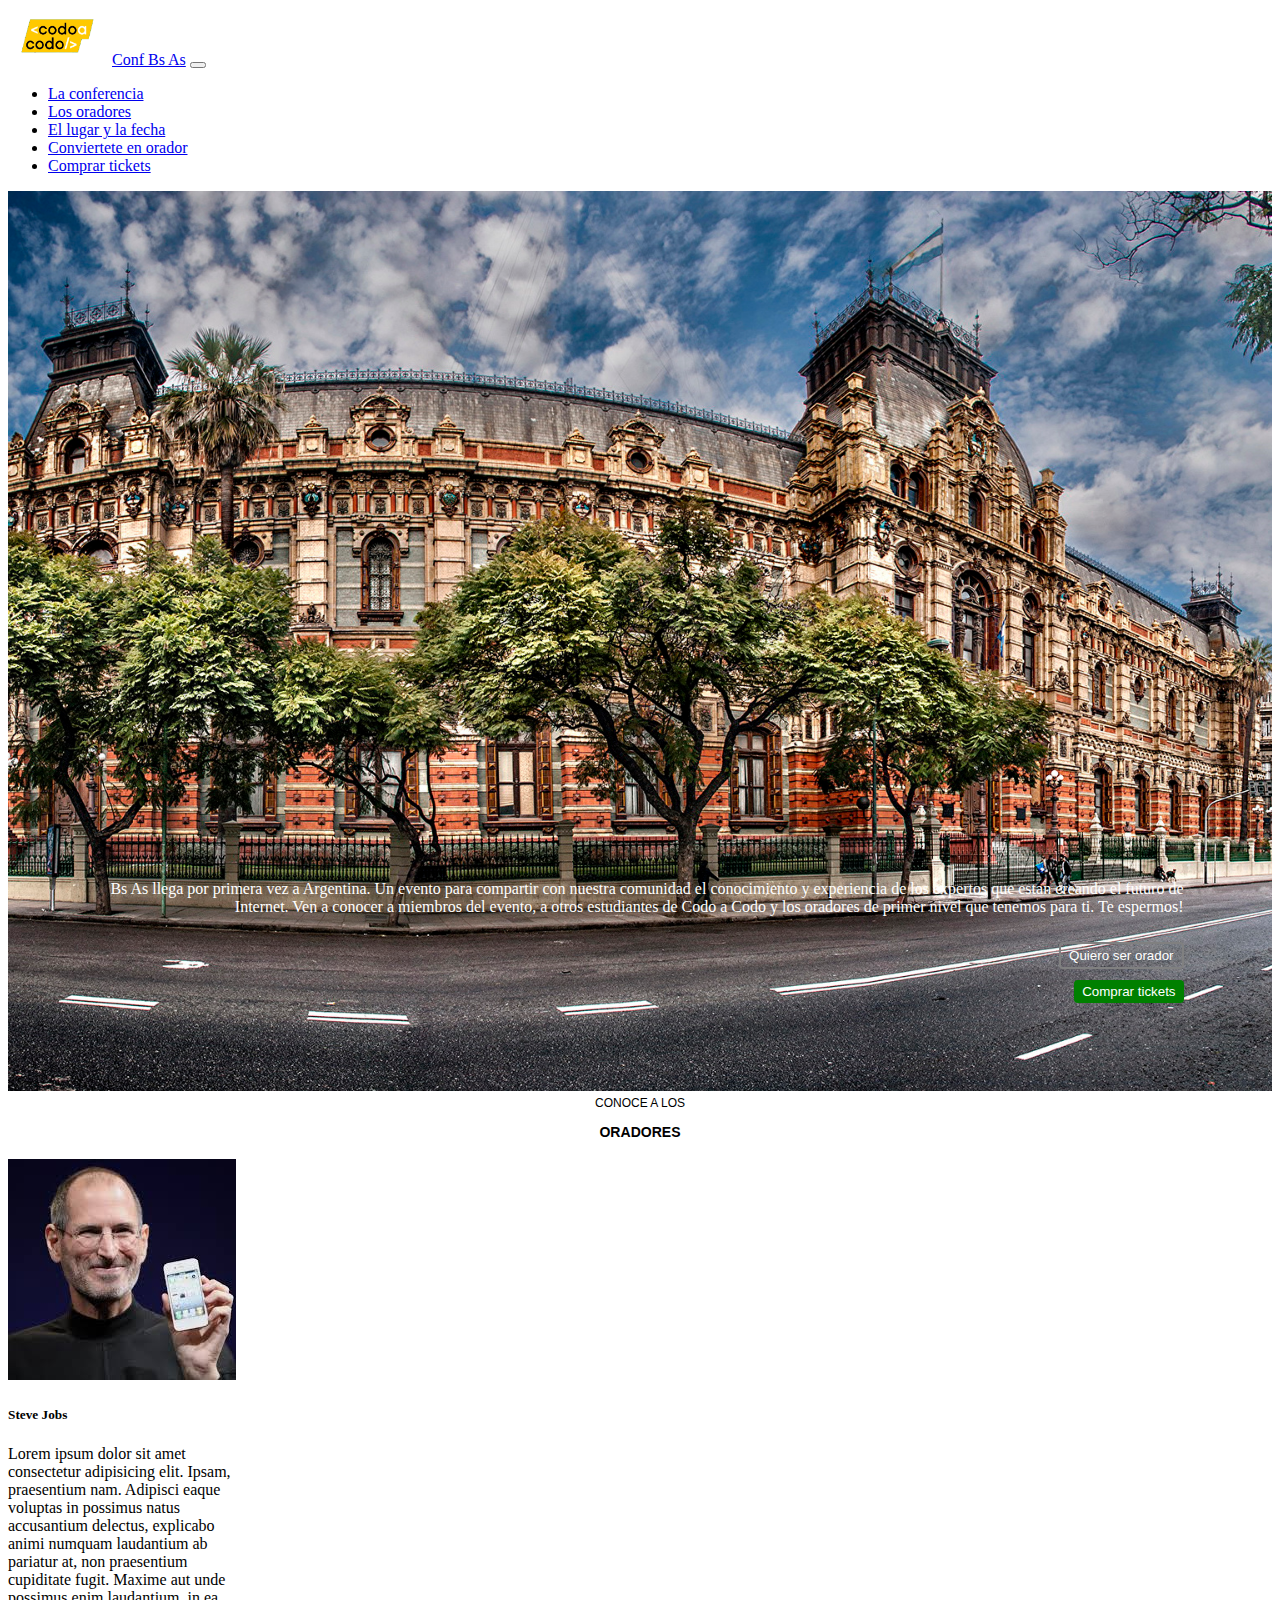
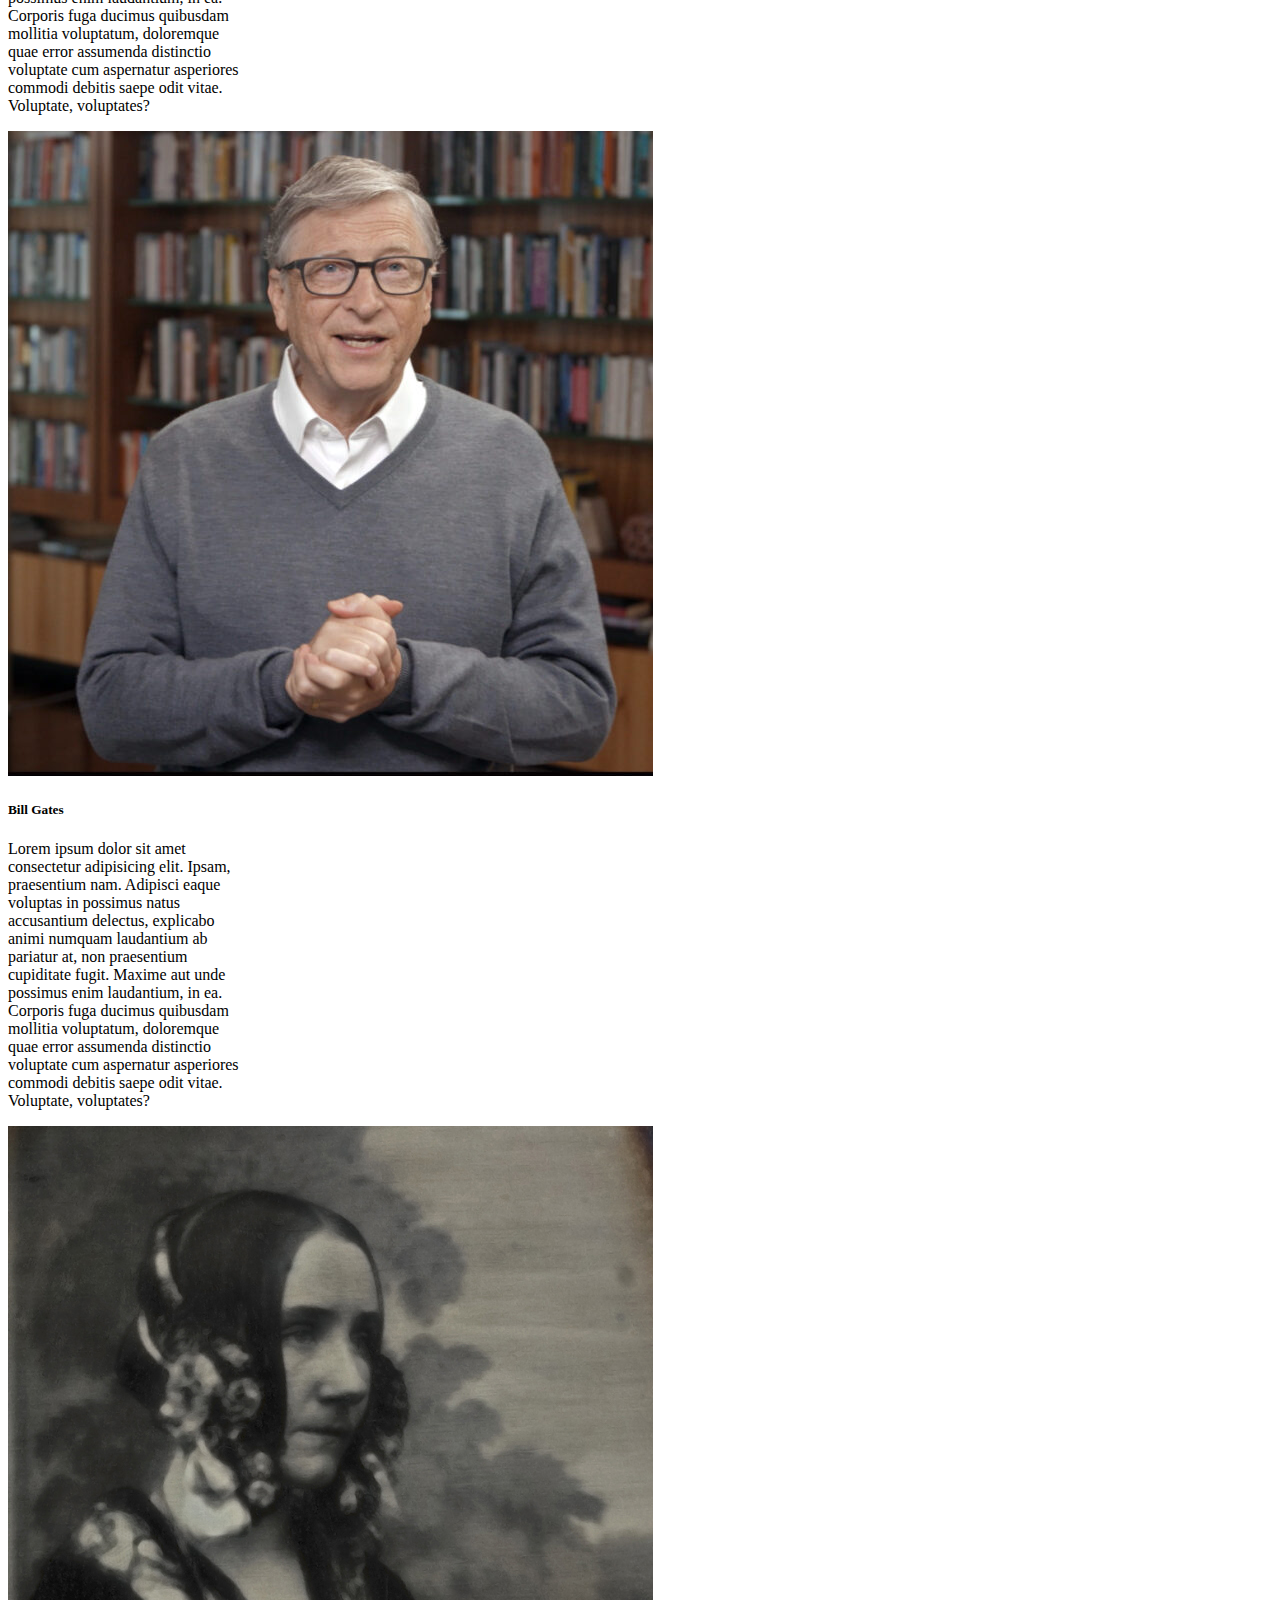
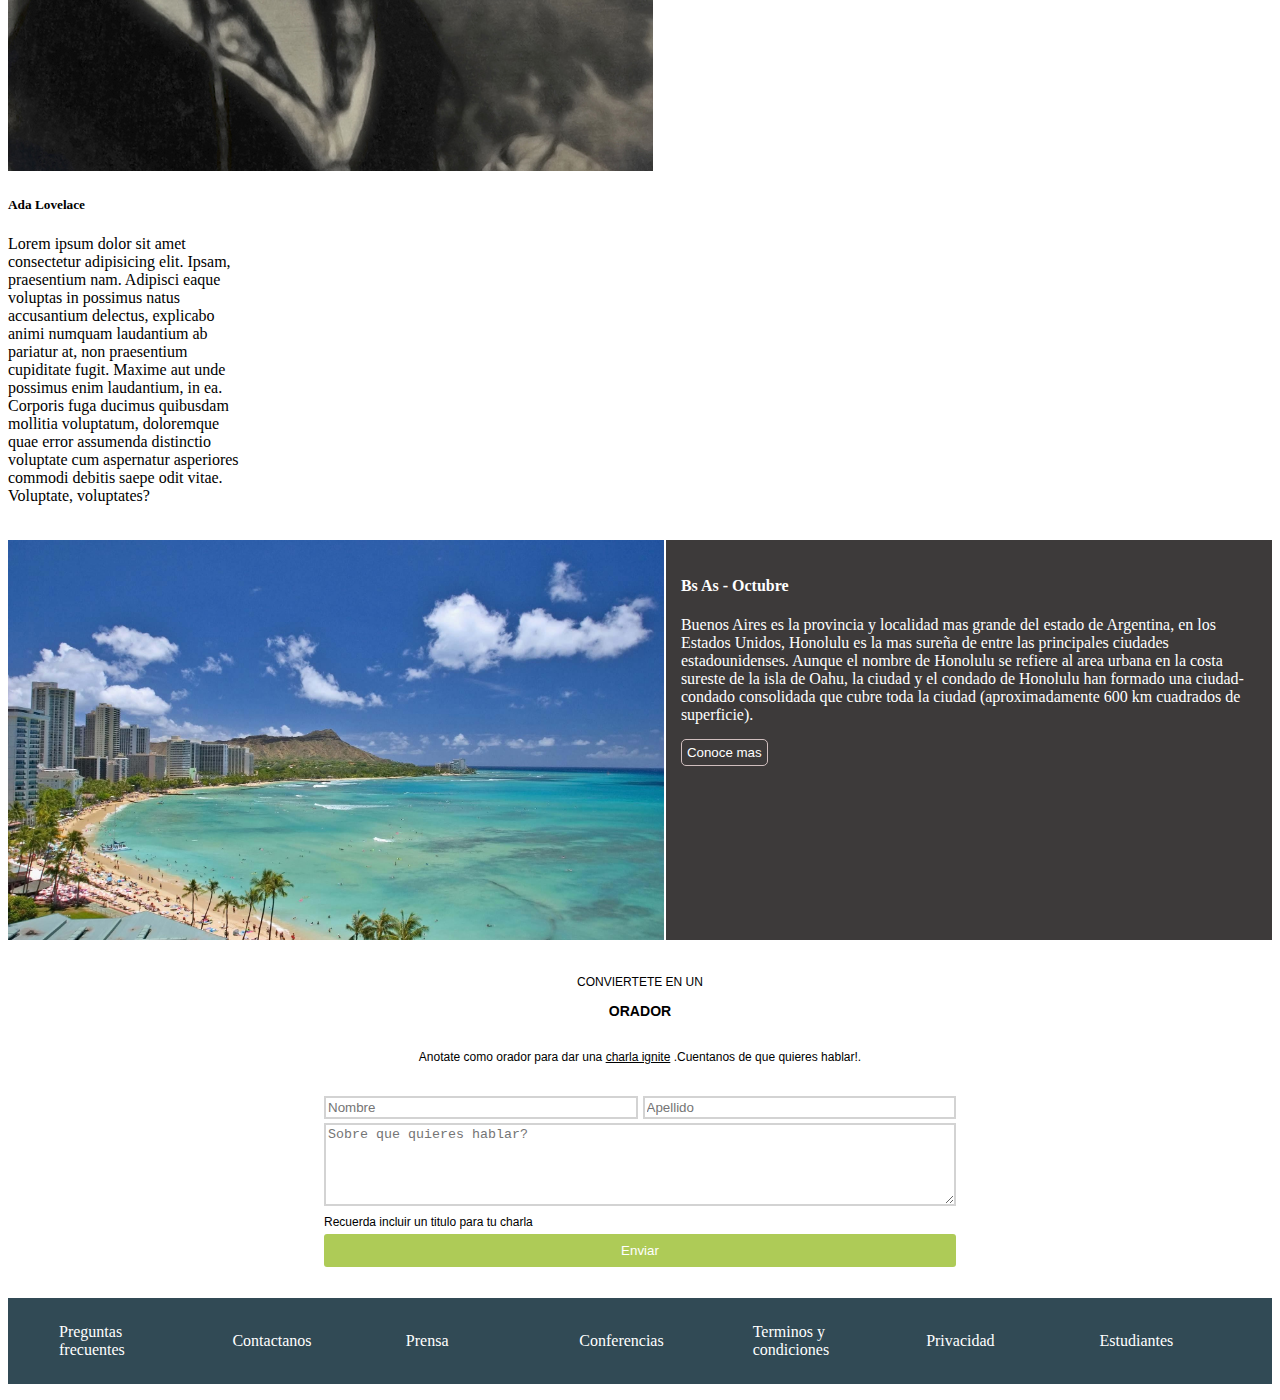
<file: index.html>
<!DOCTYPE html>
<html lang="en">
<head>
    <meta charset="UTF-8">
    <meta http-equiv="X-UA-Compatible" content="IE=edge">
    <meta name="viewport" content="width=device-width, initial-scale=1.0">
    <link href="https://cdn.jsdelivr.net/npm/bootstrap@5.2.1/dist/css/bootstrap.min.css" rel="stylesheet" integrity="sha384-iYQeCzEYFbKjA/T2uDLTpkwGzCiq6soy8tYaI1GyVh/UjpbCx/TYkiZhlZB6+fzT" crossorigin="anonymous">
    <link rel="stylesheet" href="style.css">


    <title>Integrador</title>
</head>
<body>
  <header>
    <!---principio barra de navegacion!---->
    <nav class="navbar navbar-expand-lg bg-dark navbar-dark px-5">
        <div class="container-fluid">
          <img src="codoacodo.png"width="100px" alt="" srcset="">

          <a class="navbar-brand text-white" href="#">Conf Bs As</a>
          <button class="navbar-toggler" type="button" data-bs-toggle="collapse" data-bs-target="#navbarSupportedContent" aria-controls="navbarSupportedContent" aria-expanded="false" aria-label="Toggle navigation">
            <span class="navbar-toggler-icon"></span>
          </button>
          <div class="collapse navbar-collapse" id="navbarSupportedContent">
            <ul class="navbar-nav ms-auto mb-2 mb-lg-0">
              
              <li class="nav-item ">
                <a class="nav-link text-white" href="#">La conferencia</a>
              </li>
              <li class="nav-item text-secondary">
                <a class="nav-link" href="#">Los oradores</a>
              </li>
              <li class="nav-item">
                <a class="nav-link" href="#">El lugar y la fecha</a>
              </li>
              <li class="nav-item">
                <a class="nav-link" href="#">Conviertete en orador</a>
              </li>
              <li class="nav-item">
                <a class="nav-link" href="tickets.html">Comprar tickets</a>
              </li>
              </div>
        </div>
      </nav>
  </header>
  
  <main>
   <section>
      <div class="banner">
        <p >Bs As llega por primera vez a Argentina. Un evento para compartir con nuestra comunidad
          el conocimiento y experiencia de los expertos que estan creando el futuro de Internet. Ven a conocer a miembros del evento, a otros
          estudiantes de Codo a Codo y los oradores de primer nivel que tenemos para ti. Te espermos!
        </p>
          <button class="b" >Quiero ser orador</button>
          <button  class="a" >Comprar tickets</button>
      </div>
  </section>
  <section>
    <div class="titleCards">
      <div>CONOCE A LOS </div>
      <div ><h3>ORADORES</h3></div>
    </div>
  </section>
  <section class="card-group">
    <div class="px-2">
      <article class="card" style="width: 15rem;">
        <div><img src="steve.jpg" class="card-img-top" alt="...">
        </div>
        <div class="card-body">
          <h5 class="card-title">Steve Jobs</h5>
          <p class="card-text">Lorem ipsum dolor sit amet consectetur adipisicing elit. Ipsam, praesentium nam. Adipisci eaque voluptas in possimus natus accusantium delectus, explicabo animi numquam laudantium ab pariatur at, non praesentium cupiditate fugit. Maxime aut unde possimus enim laudantium, in ea. Corporis fuga ducimus quibusdam mollitia voluptatum, doloremque quae error assumenda distinctio voluptate cum aspernatur asperiores commodi debitis saepe odit vitae. Voluptate, voluptates?</p>
        </div>
      </article>
    </div>
    <div class="px-2">
      <article class="card" style="width: 15rem;">
        <div><img src="bill.jpg" class="card-img-top" alt="...">
        </div>
        <div class="card-body">
          <h5 class="card-title">Bill Gates</h5>
          <p class="card-text">Lorem ipsum dolor sit amet consectetur adipisicing elit. Ipsam, praesentium nam. Adipisci eaque voluptas in possimus natus accusantium delectus, explicabo animi numquam laudantium ab pariatur at, non praesentium cupiditate fugit. Maxime aut unde possimus enim laudantium, in ea. Corporis fuga ducimus quibusdam mollitia voluptatum, doloremque quae error assumenda distinctio voluptate cum aspernatur asperiores commodi debitis saepe odit vitae. Voluptate, voluptates?</p>
        </div>
      </article>
    </div>
    <div class="px-2">
      <article class="card" style="width: 15rem;">
        <div><img src="ada.jpeg" class="card-img-top" alt="...">
        </div>
        <div class="card-body">
          <h5 class="card-title">Ada Lovelace</h5>
          <p class="card-text">Lorem ipsum dolor sit amet consectetur adipisicing elit. Ipsam, praesentium nam. Adipisci eaque voluptas in possimus natus accusantium delectus, explicabo animi numquam laudantium ab pariatur at, non praesentium cupiditate fugit. Maxime aut unde possimus enim laudantium, in ea. Corporis fuga ducimus quibusdam mollitia voluptatum, doloremque quae error assumenda distinctio voluptate cum aspernatur asperiores commodi debitis saepe odit vitae. Voluptate, voluptates?</p>
        </div>
      </article>
    </div>
  </section>
  <aside>
    <div class="pub">
      <div class="image"></div>
      <div class="text">
        <div>
          <h4>
            Bs As - Octubre
          </h4>
        </div>
        <div>Buenos Aires es la provincia y localidad mas grande del estado de Argentina, en los 
            Estados Unidos, Honolulu es la mas sureña de entre las principales ciudades estadounidenses. Aunque
            el nombre de Honolulu se refiere al area urbana en la costa sureste de la isla de Oahu, la ciudad y
            el condado de Honolulu han formado una ciudad-condado consolidada que cubre toda la ciudad (aproximadamente
            600 km cuadrados de superficie).
        </div>
        <button>
          Conoce mas 
        </button>
      </div>
    </div>
</aside>
  <div class="titleCards">
    <div>CONVIERTETE EN UN</div>
    <div><h3>ORADOR</h3></div>
  </div>
  <div class="titleCards lowercase">
      <p>Anotate como orador para dar una
      <a href="">charla ignite</a>
      .Cuentanos de que quieres hablar!.</p>
  </div>
</section>
<section class="formu">
  <form action="">
    <div>
      <input type="text" 
          placeholder="Nombre">
      <input type="text" 
          placeholder="Apellido">
    </div>
    <textarea name="" id="" cols="30" rows="5" placeholder="Sobre que quieres hablar?"></textarea>
    <p class=" text-muted titleCards lowercase start">Recuerda incluir un titulo para tu charla</p>
    <button>Enviar</button>
  </form>
</section>
</main>
<footer >
  <section>
    <div class="row-md-3 text-center">
      <ul class=" list-unstyled">
        <li ><a href="">Preguntas frecuentes</a></li>
        <li><a href="">Contactanos</a></li>
        <li><a href="">Prensa</a></li>
        <li><a href="">Conferencias</a></li>
        <li><a href="">Terminos y condiciones</a></li>
        <li><a href="">Privacidad</a></li>
        <li><a href="">Estudiantes</a></li>
      </ul>
    </div>
  </section>
</footer>
<script src="https://cdn.jsdelivr.net/npm/bootstrap@5.2.1/dist/js/bootstrap.bundle.min.js" integrity="sha384-u1OknCvxWvY5kfmNBILK2hRnQC3Pr17a+RTT6rIHI7NnikvbZlHgTPOOmMi466C8" crossorigin="anonymous"></script>

</body>
</html>
</file>
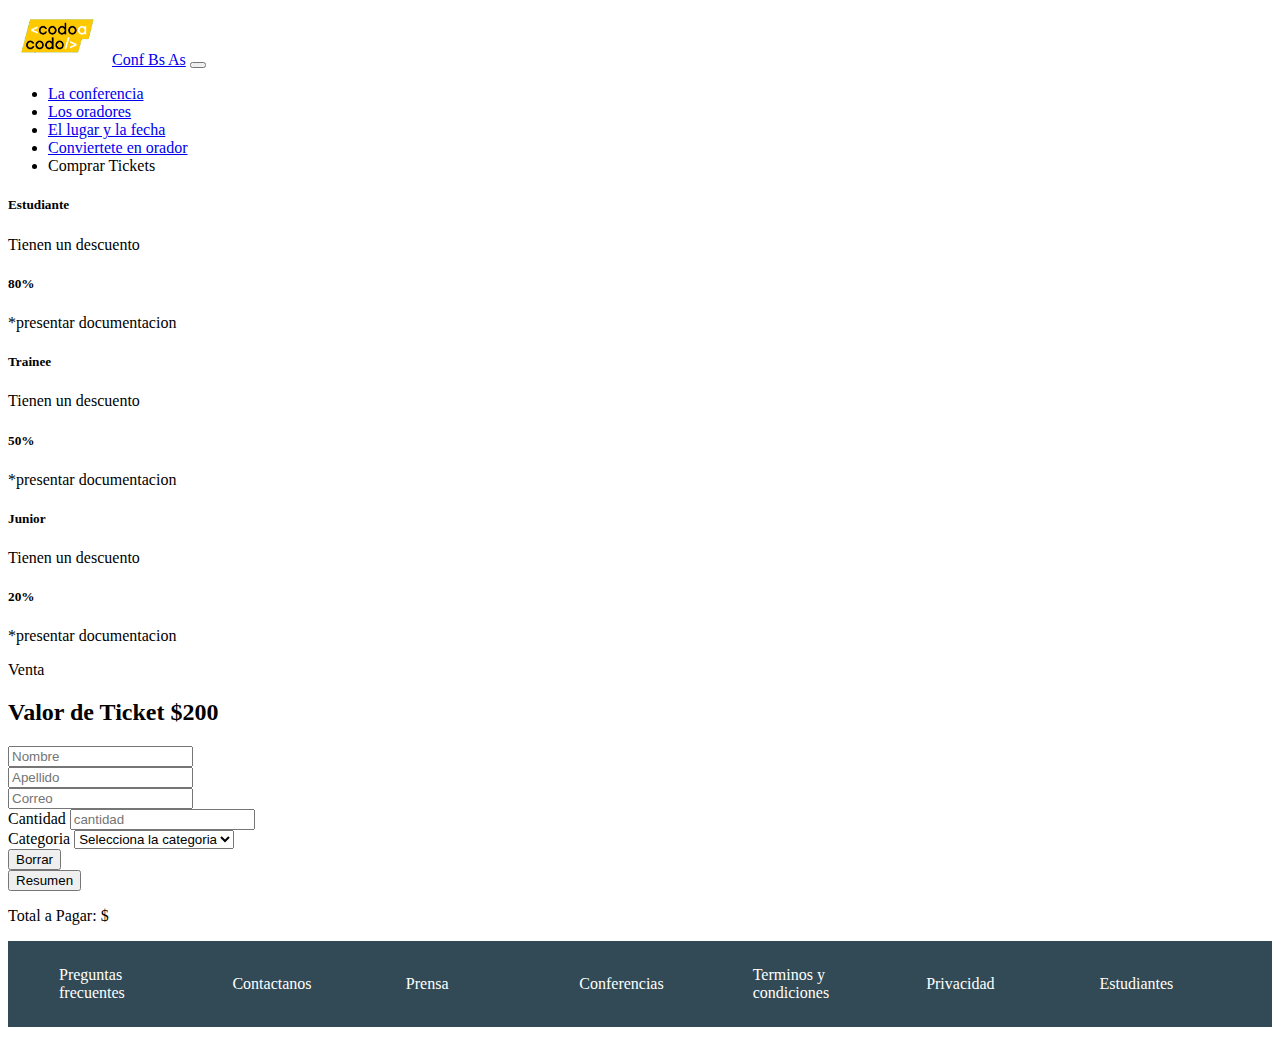
<file: tickets.html>
<!DOCTYPE html>
<html lang="en">

<head>
    <meta charset="UTF-8">
    <meta http-equiv="X-UA-Compatible" content="IE=edge">
    <meta name="viewport" content="width=device-width, initial-scale=1.0">
    <link href="https://cdn.jsdelivr.net/npm/bootstrap@5.2.2/dist/css/bootstrap.min.css" rel="stylesheet" integrity="sha384-Zenh87qX5JnK2Jl0vWa8Ck2rdkQ2Bzep5IDxbcnCeuOxjzrPF/et3URy9Bv1WTRi" crossorigin="anonymous">
   
    <link rel="stylesheet" href="style2.css">


    
    <title>Document</title>
</head>
<body >
    <script src="https://cdn.jsdelivr.net/npm/bootstrap@5.2.2/dist/js/bootstrap.bundle.min.js" integrity="sha384-OERcA2EqjJCMA+/3y+gxIOqMEjwtxJY7qPCqsdltbNJuaOe923+mo//f6V8Qbsw3" crossorigin="anonymous"></script>

    <header>

        <nav class="navbar navbar-expand-md bg-dark ">
            <div class="container-fluid ">
                <img src="codoacodo.png" class="mx-3"width="100px" alt="" srcset="">

                <a class="navbar-brand text-white" href="#">Conf Bs As</a>
                <button class="navbar-toggler" type="button" data-bs-toggle="collapse" data-bs-target="#navbarSupportedContent" aria-controls="navbarSupportedContent" aria-expanded="false" aria-label="Toggle navigation">
                    <span class="navbar-toggler-icon"></span>
              </button>
              <div class="collapse navbar-collapse justify-content-end " id="navbarSupportedContent">
                <ul class="navbar-nav ps-2 mx-4 ">
                  <li class="nav-item">
                    <a class="nav-link active text-white" aria-current="page" href="#">La conferencia</a>
                  </li>
                  <li class="nav-item ">
                    <a class="nav-link text-white" href="#">Los oradores</a>
                  </li>
                  <li class="nav-item ">
                    <a class="nav-link text-white" href="#">El lugar y la fecha </a>
                  </li>
                  <li class="nav-item ">
                    <a class="nav-link text-muted" href="#">Conviertete en orador</a>
                  </li>
                      
                  </li>
                  <li class="nav-item">
                    <a class="nav-link disabled text-success">Comprar Tickets</a>
                  </li>
                </ul>
                
              </div>
            </div>
          </nav>
    <main>
        <section id="venta"class="container">
            <div class= " cuadros card-group  m-5 gap-3">
                <div id="cuadro1" class="btn card border border-2 border-muted" name="Estudiante">
                <div class="card-body">
                    <h5 class="card-title">Estudiante</h5>
                    <p class="card-text">Tienen un descuento</p>
                    <h5 class="card-text">80%</h5>
                    <p class="card-text text-muted">*presentar documentacion</p>

                </div>
                
            </div>

            <div id="cuadro2" class="btn card border border-2 border-muted">
                <div class="card-body">
                    <h5 class="card-title">Trainee</h5>
                    <p class="card-text">Tienen un descuento</p>
                    <h5 class="card-text">50%</h5>
                    <p class="card-text text-muted">*presentar documentacion</p>
                </div>
            
            </div>

            <div id="cuadro3" class="btn card border border-2 border-muted">
                <div class="card-body">
                    <h5 class="card-title">Junior</h5>
                    <p class="card-text">Tienen un descuento</p>
                    <h5 class="card-text">20%</h5>
                    <p class="card-text text-muted">*presentar documentacion</p>
                </div>
                
            </div>

        </div>

    </section>
    <div class="text-uppercase text-center">
        <p>Venta</p>
        <h2>Valor de Ticket $200</h2>
    </div>
    <section class="justify-content-center">
        <form name="form"id="form" class="container p-0">
            <div class="row mt-4">
                <div class="col-sm-4 mb-2">
                <input id="nombre" type="text" class="form-control" placeholder="Nombre" aria-label="First name">
            </div>
            <div class="col-sm-4 mb-2">
                <input id="apellido" type="text" class="form-control" placeholder="Apellido" aria-label="Last name" required>
            </div>
                <div class="col-sm-8 mt-3">
                    <input id="correo" type="email" class="form-control" placeholder="Correo" aria-label="Last name" required>
                </div>
            </div>
            <div class="row mt-2"><div class="col-sm-4">
                <label for="inputEmail3" class="col-sm-4 col-form-label">Cantidad</label>

                <input id="cant" type="number" class="form-control" placeholder="cantidad" aria-label="cantidad">
            </div>
            <div class="col-sm-4">
                <label for="inputEmail3" class="col-sm-4 col-form-label">Categoria</label>

                <select  id="categorie"class="form-select" aria-label="Default select example">
                    <option selected>Selecciona la categoria</option>
                    <option value='1'>Estudiante</option>
                    <option value='2'>Trainee</option>
                    <option value='3'>Junior</option>
                </select>
               
            </div>

            <div class="container">
                <div class="row mt-5">
                    <div class="col-sm-4 d-grid mb-2 ">
                        <button id="button1" class="btn btn-primary" type="button">Borrar</button>
                    </div>
                <div class="col-sm-4 d-grid mb-2 ">
                    <button id="button2" class="btn btn-primary" type="button">Resumen</button>
                </div>
               
            </div>
            <div class="col-sm-8 alert alert-success justify-content-center" role="alert">
                <p >Total a Pagar: $  <span id="textAlert"></span></p>
                
            </div>
            </div>
            
            
        
        </div>
        
        
        </form>
    </section>
    </main>
    <footer >
        <section>
          <div class="row-md-3 text-center">
            <ul class=" list-unstyled">
              <li ><a href="">Preguntas frecuentes</a></li>
              <li><a href="">Contactanos</a></li>
              <li><a href="">Prensa</a></li>
              <li><a href="">Conferencias</a></li>
              <li><a href="">Terminos y condiciones</a></li>
              <li><a href="">Privacidad</a></li>
              <li><a href="">Estudiantes</a></li>
            </ul>
          </div>
        </section>
      </footer>
      <script src="https://cdn.jsdelivr.net/npm/bootstrap@5.2.2/dist/js/bootstrap.bundle.min.js"
integrity="sha384-OERcA2EqjJCMA+/3y+gxIOqMEjwtxJY7qPCqsdltbNJuaOe923+mo//f6V8Qbsw3" crossorigin="anonymous"></script>
    <script src="function.js"></script>
</body>
</html>
</file>
<file: style.css>
.banner{
    display: flex;
    flex-direction: column;
    width: 100%;
    box-sizing: border-box;
    background: url("hawaii.jpg");
    height: 100vh;/*o usar vh*/
    color: white;
    padding: 7%;
    text-align: end;
    justify-content: end;
    align-items: end;
    background-position: relative;
    background-size: cover;
    background-repeat: no-repeat;
}
.a {
    width: fit-content;
    cursor: pointer;
    padding: 4px 8px;
    margin-top: .8em;
    background: green;
    color: white;
    border: 0px;
    border-radius: 4px;
}
.b{
    width: fit-content;
    cursor: pointer;
    padding: 4px 8px;
    margin-top: .8em;
    background: transparent;
    color: white;
    border: 2px solid gray;
    border-radius: 4px;

}
.card-group{
    justify-content: center;
}



.titleCards{
    display:flex;
    margin: 5px 0;
    font-size: .75em;
    flex-direction: column;
    align-items: center;
    font-family:sans-serif;
    text-transform: uppercase;
}

.lowercase{
    text-transform: none;
}
.lowercase a{
    color:black;
}

.start{
    align-self: start;
}


.pub{
    margin:35px 0;
    display: flex;
    height: 400px;
    gap: 2px;
    color: white;
}
.pub .image{
    background: url("honolulu.jpg");
    background-size: cover;
    height: 100%;
    width: 250%;
   
}
.pub .text{
    background-color: rgb(61, 58, 58);
    padding: 15px;
}
.pub .text div:first-child{
    font-weight: bold;
    margin-bottom:15px;
}
.pub .text button{
    margin: 15px 0;
    background: transparent;
    color: white;
    cursor: pointer;
    border: 1px solid rgb(208, 190, 190);
    padding: 5px;
    border-radius: 5px;
}


.lowercase{
    text-transform: none;
}
.lowercase a{
    color:black;
}
.formu{
    width: 100%;
    display: flex;
    justify-content: center;

}
.start{
    align-self: start;
}
form{
    padding: 15px 0;
    width: 50%;
    display: flex;
    flex-direction: column;
    align-items: center;
}
form div{
    width: 100%;
    display: flex;
    gap: 5px;
}
form>div>input{
    padding: 2px;
    width: 100%;
    box-sizing: border-box;
    border: 2px solid lightgray;

}
form>textarea{
    padding: 2px;
    margin: 4px 0;
    width: 100%;
    box-sizing: border-box;
    border: 2px solid lightgray;
}
form>button{
    width: 100%;
    color: white;
    background-color: rgb(174, 203, 87);
    border: none;
    border-radius: 3px;
    padding: 9px 0;
    -webkit-border-radius:3px ;
    -moz-border-radius:3px ;
    -ms-border-radius: 3px;
    -o-border-radius:3px ;
}



footer ul{
    background-color: rgb(49, 74, 85);
    align-items: center;
    display: flex;
    padding: 25px;
    justify-content: space-around;

}
footer ul li{
    width: 10%;
    list-style-type: none;
    
}
footer a{
    color: white;
    text-decoration: none;
}
</file>
<file: style2.css>
footer ul{
    background-color: rgb(49, 74, 85);
    align-items: center;
    display: flex;
    padding: 25px;
    justify-content: space-around;

}
footer ul li{
    width: 10%;
    list-style-type: none;
    
}
footer a{
    color: white;
    text-decoration: none;
}
</file>
